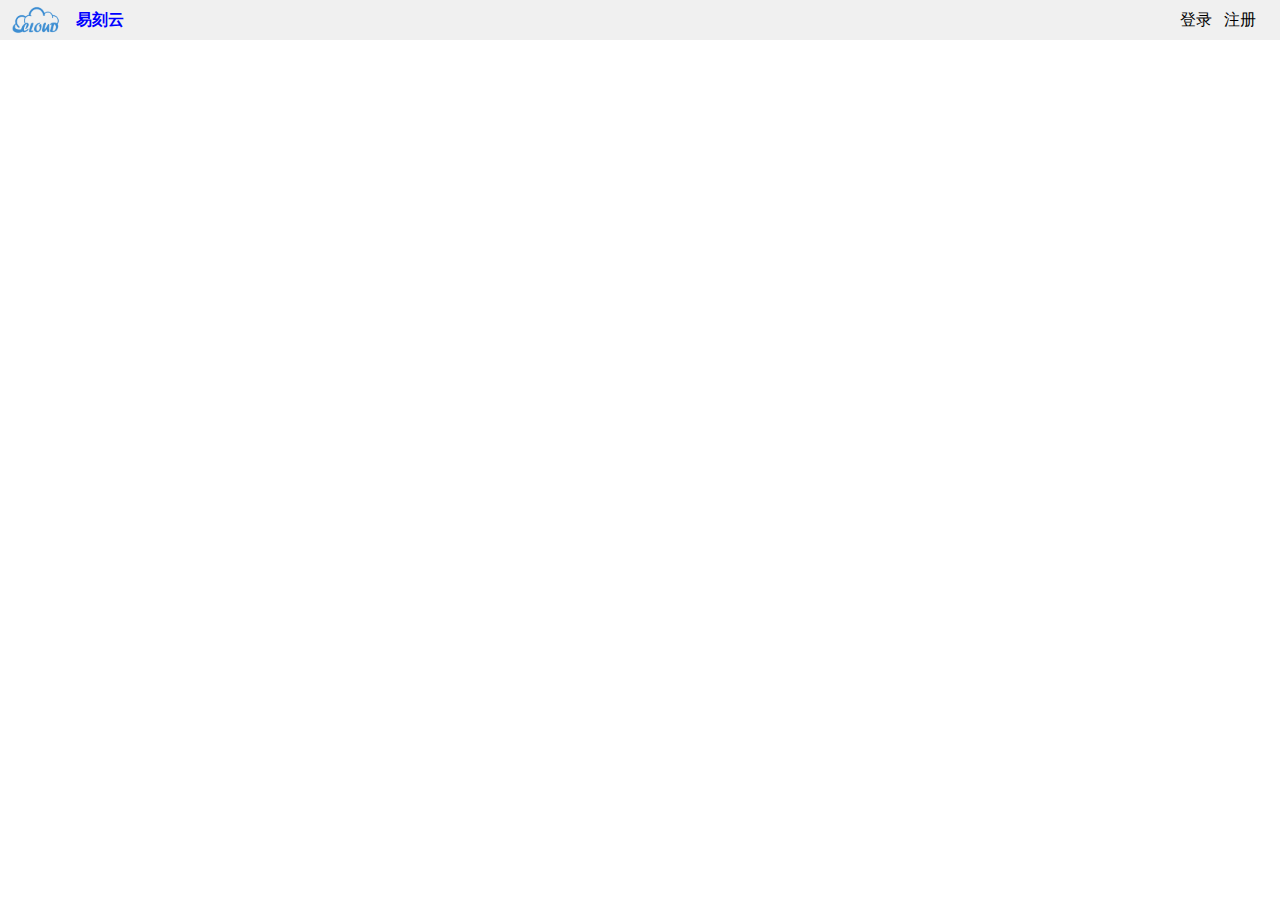
<file: index.html>
<!DOCTYPE html>
<html style="height: 100%">
   <head>
        <meta charset="utf-8">
        <title>易刻云</title>
        <link rel="stylesheet" href="css/base.css">
        <style>
            .ptab{
                padding-left: 50px;
            }
        </style>   
   </head>
   <body style="height: 100%; margin: 0">
        <div id="top">
            <img src="images/logo.png" width="50" height="40" style="float:left; margin-left:10px;" />
            <div id="logo">易刻云</div>
            <div id="login">登录 &nbsp  注册</div>
        </div>
        <div id="container" style="height: 90%"></div>
        <script type="text/javascript" src="http://echarts.baidu.com/gallery/vendors/echarts/echarts-all-3.js"></script>
        <script type="text/javascript" src="http://echarts.baidu.com/gallery/vendors/echarts-stat/ecStat.min.js"></script>
        <script type="text/javascript" src="http://echarts.baidu.com/gallery/vendors/echarts/extension/dataTool.min.js"></script>
        <script type="text/javascript" src="http://echarts.baidu.com/gallery/vendors/echarts/map/js/china.js"></script>
        <script type="text/javascript" src="http://echarts.baidu.com/gallery/vendors/echarts/map/js/world.js"></script>
        <script type="text/javascript" src="http://api.map.baidu.com/api?v=2.0&ak=ZUONbpqGBsYGXNIYHicvbAbM"></script>
        <script type="text/javascript" src="http://echarts.baidu.com/gallery/vendors/echarts/extension/bmap.min.js"></script>
        <script type="text/javascript">
            var dom = document.getElementById("container");
            var myChart = echarts.init(dom);
            var app = {};
            option = null;
            var data = [
                {name: '北京', value: 294},
                {name: '上海', value: 229},
                {name: '广州', value: 273},
                {name: '成都', value: 279}
            ];
            var geoCoordMap = {
                '上海':[121.48,31.22],
                '广州':[113.23,23.16],
                '成都':[104.06,30.67],
                '北京':[116.46,39.92],
            };

            //云商地域分布
            var yunMap = {
                '上海':['ucloud','阿里云','腾讯云','金山云'],
                '广州':['ucloud','阿里云','腾讯云','金山云'],
                '成都':['腾讯云'],
                '北京':['ucloud','阿里云','腾讯云','金山云'],
            };

            var convertData = function (data) {
                var res = [];
                for (var i = 0; i < data.length; i++) {
                    var geoCoord = geoCoordMap[data[i].name];
                    var yun = yunMap[data[i].name];
                    if (geoCoord) {
                        res.push({
                            name: data[i].name,
                            value: geoCoord.concat(data[i].value),
                            yuns: yun
                            // value: geoCoord
                        });
                    }
                }
                return res;
            };

option = {
    backgroundColor: '#fff',
    title: {
        // text: '易刻云全国主机',
        // subtext: 'data from PM25.in',
        // sublink: 'http://www.pm25.in',
        left: 'center',
        textStyle: {
            color: '#888888'
        }
    },
    tooltip : {
        // trigger: 'axis',
        trigger: 'item',
        textStyle: {
            align: 'left'
        },
        //云商地域分布展示格式
        formatter:function(data){
            var jsonStr = JSON.stringify(data);
            // var res = data.seriesName +':'+ Math.ceil(data.data.value[2]/100) ;
            // var res = data.seriesName +':'+ ' ucloud <p class="ptab"> aliyun</p> <p class="ptab"> 腾讯云</p> <p class="ptab">金山云</p>' ;
            var res = data.seriesName +':'+data.data.yuns.length +'家' + '&nbsp' + data.data.yuns ;
            // var res = jsonStr;
            // for(var i =0;i<data.length;i++){
            //     res = '<p>'+jsonStr[i].seriesName+'</p>';
            // }
            // console.log(res);
            return res;
        }
    },
    legend: {
        // orient: 'vertical',
        y: 'bottom',
        x:'right',
        data:['4'],
        textStyle: {
            color: '#fff'
        },
        tooltip:{
            show: false
        }
    },
    geo: {
        map: 'china',
        label: {
            emphasis: {
                show: false
            }
        },
        roam: false,
        itemStyle: {
            normal: {
                areaColor: '#ccc',
                borderColor: '#000'
            },
            emphasis: {
                areaColor: 'blue'
            }
        }
    },
    series : [
        {
            name: '云商',
            type: 'scatter',
            coordinateSystem: 'geo',
            data: convertData(data),
            symbolSize: function (val) {
                return val[2] / 10;
            },
            label: {
                normal: {
                    formatter: '{b}',
                    position: 'right',
                    show: false
                },
                emphasis: {
                    show: true
                }
            },
            itemStyle: {
                normal: {
                    color: 'yellow'
                }
            }
        },
        {
            name: '云商',
            type: 'effectScatter',
            coordinateSystem: 'geo',
            data: convertData(data.sort(function (a, b) {
                return b.value - a.value;
            }).slice(0, 4)),
            symbolSize: function (val) {
                return val[2] / 10;
            },
            showEffectOn: 'render',
            rippleEffect: {
                brushType: 'stroke'
            },
            hoverAnimation: true,
            label: {
                normal: {
                    formatter: '{b}',
                    position: 'right',
                    show: true
                }
            },
            itemStyle: {
                normal: {
                    color: 'blue',
                    shadowBlur: 10,
                    shadowColor: '#333'
                }
            },
            zlevel: 1
        }
    ]
};;
if (option && typeof option === "object") {
    myChart.setOption(option, true);
    myChart.on('click', function(params){
        var district = params.name;
        var url = ['compare.html?city=beijing','compare.html?city=guangzhou','compare.html?city=shanghai','compare.html?city=chengdu'];
        if (district) {
            switch(district){
                case '北京':
                    location.href = url[0];
                    break;
                case '广州':
                    location.href = url[1];
                    break;
                case '上海':
                    location.href = url[2];
                    break;
                case '成都':
                    location.href = url[3];
                    break;
                default:
                    break;
            }
        }
    });
}
       </script>
   </body>
</html>
</file>
<file: css/base.css>
*{
    margin: 0;
    padding: 0;
}
#top{
     width: 100%;
     height: 40px;
     background: #f0f0f0;
     line-height: 40px;
}
#logo{
    float: left;
    color: blue;
    width: 80px;
    text-align: center;
    font-weight: bold;
}
#login{
    width: 100px;
    height: 40px;
    float: right;
    color: #000;
}
</file>
